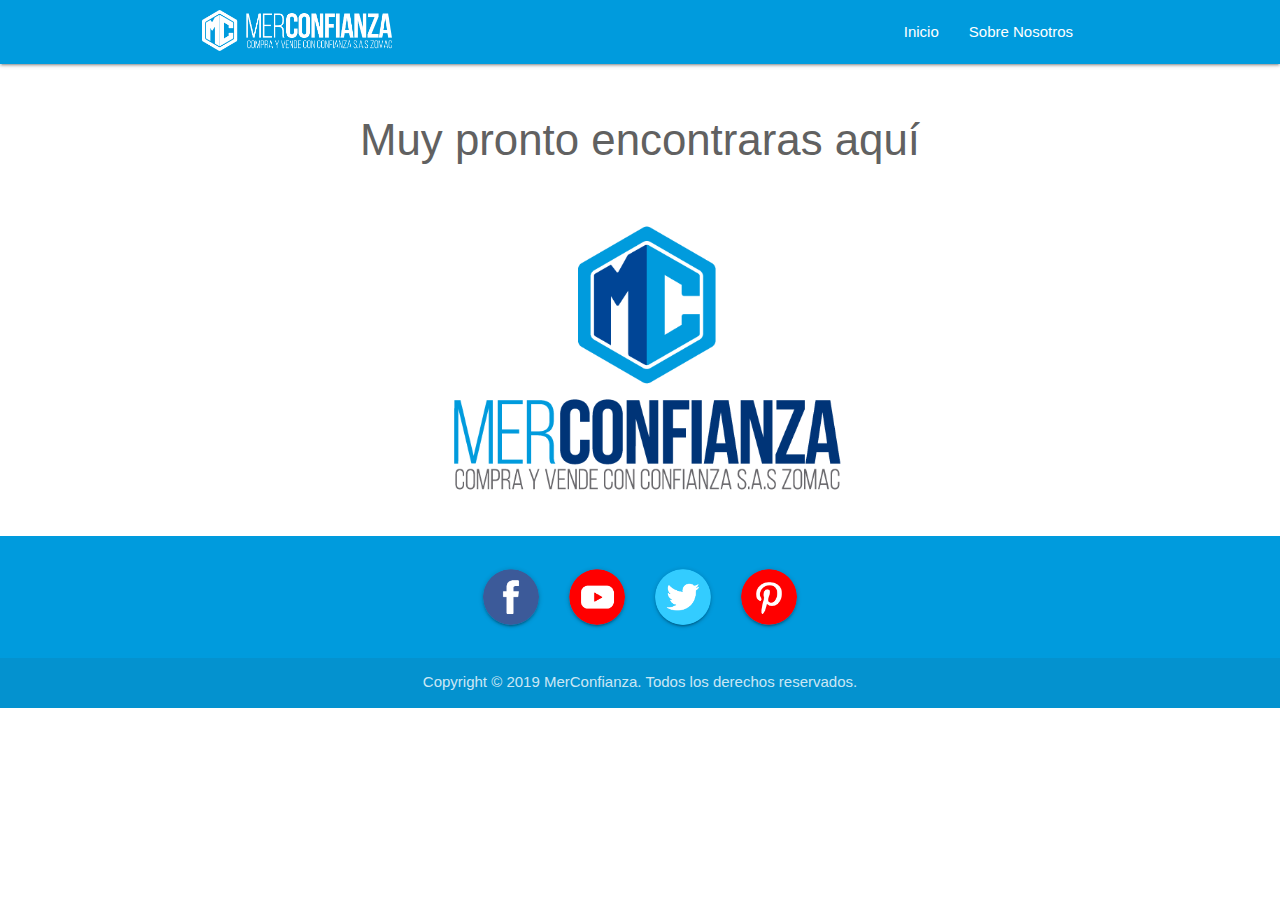
<file: index.html>
<!DOCTYPE html>
<html lang="en">

<head>
   <meta charset="UTF-8">
   <meta name="viewport" content="width=device-width, initial-scale=1.0">
   <meta http-equiv="X-UA-Compatible" content="ie=edge">
   <!-- Compiled and minified CSS -->
   <link rel="stylesheet" href="https://cdnjs.cloudflare.com/ajax/libs/materialize/1.0.0/css/materialize.min.css">
   <link rel="stylesheet" href="./css/style.css">
   <link href="https://fonts.googleapis.com/icon?family=Material+Icons" rel="stylesheet">
   <link rel="icon" type="image/x-icon" href="./resources/ImgLogo.png">
   <!-- Compiled and minified JavaScript -->
   <script src="https://cdnjs.cloudflare.com/ajax/libs/materialize/1.0.0/js/materialize.min.js"></script>
   <script src="https://code.jquery.com/jquery-3.4.1.min.js"
      integrity="sha256-CSXorXvZcTkaix6Yvo6HppcZGetbYMGWSFlBw8HfCJo=" crossorigin="anonymous"></script>
   <title>Merconfianza</title>

</head>

<body>
   <script>
      document.addEventListener('DOMContentLoaded', function () {
         M.AutoInit();
      });
   </script>
   <nav class="">
      <div class="container prueba">
         <div class="nav-wrapper">
            <a href="#!" class="brand-logo"><img class="logo" src="./resources/logoNavBar.png" width="190vw"></a>
            <a href="#" data-target="mobile-demo" class="sidenav-trigger"><i class="material-icons">menu</i></a>
            <ul class="right hide-on-med-and-down">
               <li><a href="#!">Inicio</a></li>
               <li><a href="./pages/aboutUs.html">Sobre Nosotros</a></li>

            </ul>
         </div>
      </div>
   </nav>

   <ul class="sidenav" id="mobile-demo">
      <li>
         <div class="user-view">
            <div class="background">
               <img src="./resources/navImg.jpg" width="100%">
            </div>
            <br>
            <br>
            <br>
         </div>
      </li>
      <li><a href="#!"><i class="material-icons">home</i>Inicio</a></li>
      <li><a href="./pages/aboutUs.html"><i class="material-icons">group</i>Sobre Nosotros</a></li>
   </ul>


   <div class="container" style="height: 100%">
      <div class="row">
         <div class="col s12 m2 l2"></div>
         <div class="col s12 m8 l8 center-align">
            <br>
            <h3 class="grey-text text-darken-2">Muy pronto encontraras aquí</h3>
         </div>
         <div class="col s12 m2 l2"></div>
      </div>
      <div class="row">
         <div class="col s12 m3 l3"></div>
         <div class="col s12 m6 l6 center-align">
            <img src="./resources/logo.png" width="100%">
         </div>
         <div class="col s12 m3 l3"></div>
      </div>
   </div>
   <footer class="page-footer">
      <div class="container">
         <div class="row">
            <div class="col s1"></div>
            <div class="col s10 center-align">
               <a href="https://www.facebook.com/Merconfianza-Colombia-101255114551049/?modal=admin_todo_tour"
                  target="_blank"
                  class="btn-floating btn-large waves-effect waves-light transparent marginSocialMedia"><img
                     src="./resources/facebook.png" width="100%"></a>
               <a href="https://www.youtube.com/channel/UCaNcBtPJNfjk43EJoYoaWMg?view_as=subscriber" target="_blank"
                  class="btn-floating btn-large waves-effect waves-light transparent marginSocialMedia"><img
                     src="./resources/youtube.png" width="100%"></a>
               <a href="https://twitter.com/merconfianza" target="_blank"
                  class="btn-floating btn-large waves-effect waves-light transparent marginSocialMedia"><img
                     src="./resources/twitter.png" width="100%"></a>
               <a href="https://co.pinterest.com/merconfianza/" target="_blank"
                  class="btn-floating btn-large waves-effect waves-light transparent marginSocialMedia"><img
                     src="./resources/pinterest.png" width="100%"></a>
            </div>
            <div class="col s1"></div>
         </div>
      </div>
      <div class="footer-copyright">
         <div class="container center-align">
            Copyright © 2019 MerConfianza. Todos los derechos reservados.
         </div>
      </div>
   </footer>
</body>

</html>
</file>
<file: css/style.css>
nav{
   background-color: #009bdd !important;
}
footer{
   background-color: #009bdd !important;
}

.logo{
   margin: 0.8vw;
}

.marginSocialMedia{
   margin: 1vw;
}
.marginSocialMedia:hover{
   margin: 1vw;
   -webkit-box-shadow: 7px 14px 75px 17px rgba(0,69,150,1);
   -moz-box-shadow: 7px 14px 75px 17px rgba(0,69,150,1);
   box-shadow: 7px 14px 75px 17px rgba(0,69,150,1);
}

blockquote{
   border-left-color:#004596;
}

p{
   text-align: justify;
}
</file>
